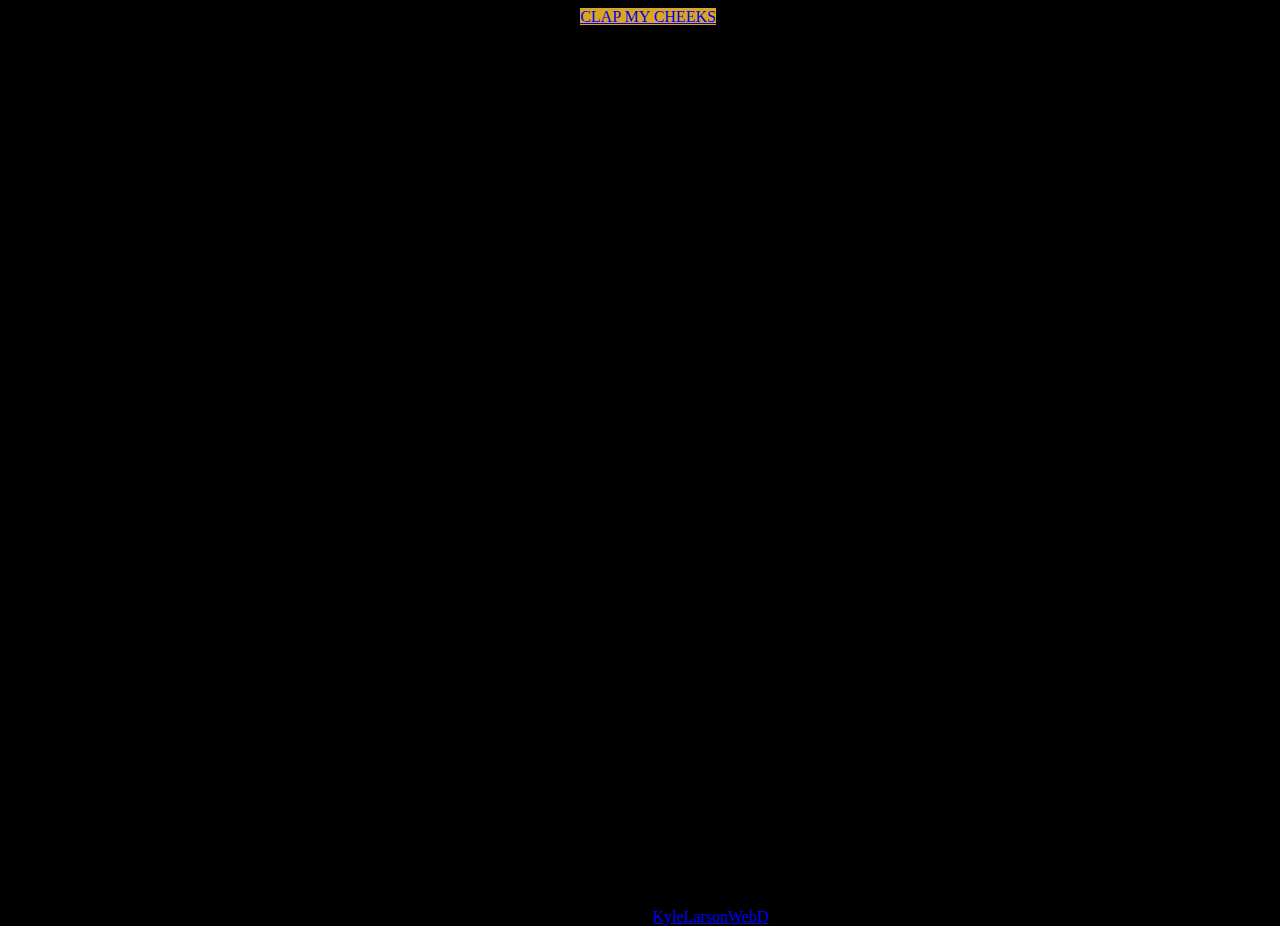
<file: index.html>
<!doctype html>
<html lang="en">

<head>
    <meta charset="utf-8">
    <meta name="viewport" content="width=device-width, initial-scale=1">
    <link href="https://cdn.jsdelivr.net/npm/bootstrap@5.0.2/dist/css/bootstrap.min.css" rel="stylesheet"
        integrity="sha384-EVSTQN3/azprG1Anm3QDgpJLIm9Nao0Yz1ztcQTwFspd3yD65VohhpuuCOmLASjC" crossorigin="anonymous">
    <link rel="stylesheet" href="style/style1.css">
    
<title>Big Titty lifestyle</title>
</head>

<body style="
    background-color: rgb(0, 0, 0); 
    width: 100%; 
    height: 900px; 
    background-size: cover; 
    text-align: center; 
    background-position: center;
">

    <div class="row" id="background">
        <div class="col">
            <a href="pageone.html"
                style="margin-top: 200px; background-color: goldenrod; border-color:black; border-width: 6px;"
                class="btn btn-primary btn-lg active" role="button" aria-pressed="true">CLAP MY CHEEKS</a>
        </div>
    </div>



    <!-- Copyright -->
    <div class="text-center p-4" style="background-color: rgba(0, 0, 0, 0.05);">
        © 2023 Copyright:
        <a class="text-reset fw-bold" href="https://kaylarswebd.github.io/keenlanguagewebsite/">KyleLarsonWebD</a>
    </div>

    <!-- Optional JavaScript; choose one of the two! -->
    <!-- Option 1: Bootstrap Bundle with Popper -->
    <script src="https://cdn.jsdelivr.net/npm/bootstrap@5.0.2/dist/js/bootstrap.bundle.min.js"
        integrity="sha384-MrcW6ZMFYlzcLA8Nl+NtUVF0sA7MsXsP1UyJoMp4YLEuNSfAP+JcXn/tWtIaxVXM" crossorigin="anonymous">
        </script>

</body>

</html>
</file>
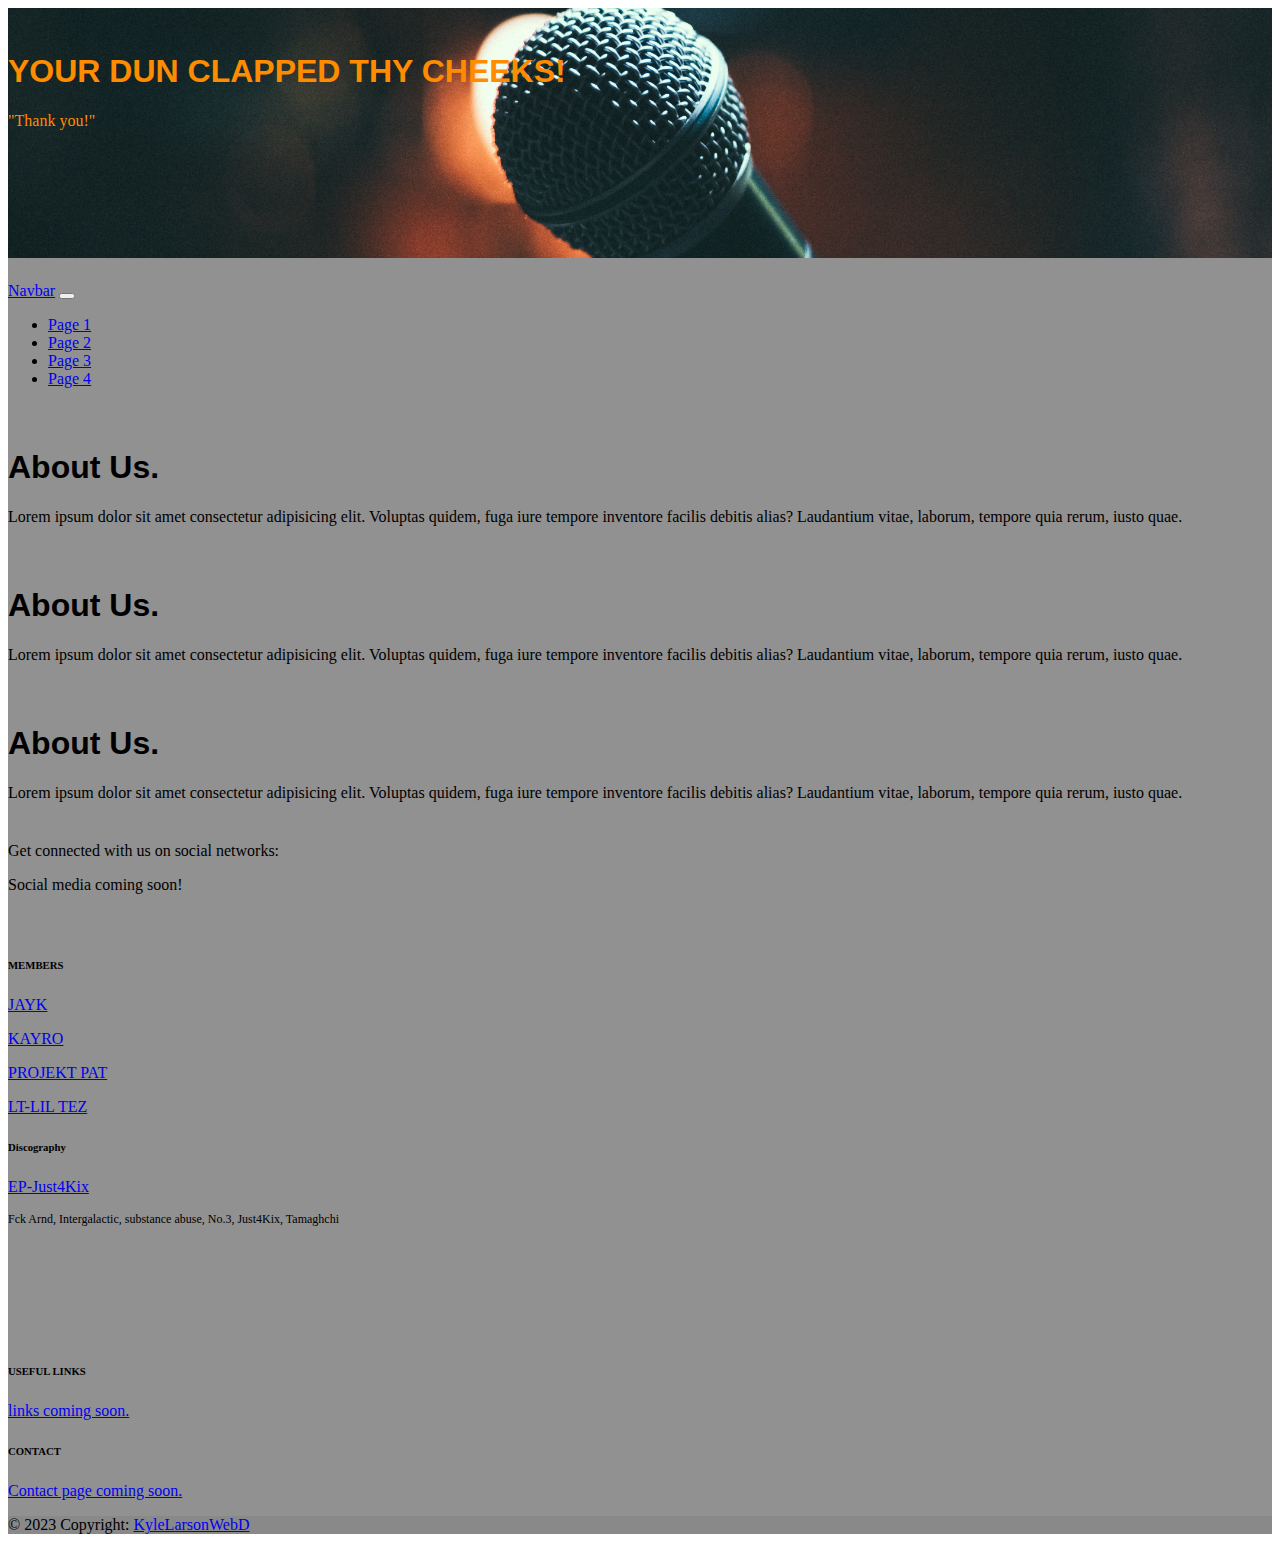
<file: pageone.html>
<!doctype html>
<html lang="en">

<head>
  <meta charset="utf-8">
  <meta name="viewport" content="width=device-width, initial-scale=1">

  <link href="https://cdn.jsdelivr.net/npm/bootstrap@5.0.2/dist/css/bootstrap.min.css" rel="stylesheet"
    integrity="sha384-EVSTQN3/azprG1Anm3QDgpJLIm9Nao0Yz1ztcQTwFspd3yD65VohhpuuCOmLASjC" crossorigin="anonymous">
  <link rel="stylesheet" href="style/style.css">

  <title></title>
</head>

<body>
  <!--top-->


  <div class="jumbotron jumbotron-fluid" style="background-image: url(photos/bogomil-mihaylov-ekHSHvgr27k-unsplash.jpg);
background-position: center;
background-size:auto;
height: 250px;
background-size: cover; 
background-position: center">
    <div class="container">
      <h1 class="display-4" style="color: darkorange;">YOUR DUN CLAPPED THY CHEEKS!</h1>
      <p class="lead" style="color: darkorange;">"Thank you!"</p>
    </div>
  </div>

  <div class="content1">

    <!--navbar-->
    <div class="container">
      <nav class="navbar navbar-expand-lg navbar-light bg-light" style="background-color: rgb(145, 145, 145)">
        <div class="container-fluid">
          <a class="navbar-brand" href="#">Navbar</a>
          <button class="navbar-toggler" type="button" data-bs-toggle="collapse" data-bs-target="#navbarNav"
            aria-controls="navbarNav" aria-expanded="false" aria-label="Toggle navigation">
            <span class="navbar-toggler-icon"></span>
          </button>
          <div class="collapse navbar-collapse" id="navbarNav">
            <ul class="navbar-nav">
              <li class="nav-item">
                <a class="nav-link active" aria-current="page" href="#">Page 1</a>
              </li>
              <li class="nav-item">
                <a class="nav-link active" aria-current="page" href="#">Page 2</a>
              </li>
              <li class="nav-item">
                <a class="nav-link active" aria-current="page" href="#">Page 3</a>
              </li>
              <li class="nav-item">
                <a class="nav-link active" aria-current="page" href="#">Page 4</a>
              </li>
            </ul>
          </div>
        </div>
      </nav>
    </div>

    <div class="aboutus" id="aboutus">
      <!--about us-->
      <div class="container">
        <div class="row">
          <div class="col">
            <h1>About Us.</h1>
            <p>Lorem ipsum dolor sit amet consectetur adipisicing elit. Voluptas quidem, fuga iure tempore inventore
              facilis debitis alias? Laudantium vitae, laborum, tempore quia rerum, iusto quae.</p>
          </div>
        </div>
      </div>

      <div class="container">
        <div class="row">
          <div class="col">
            <h1>About Us.</h1>
            <p>Lorem ipsum dolor sit amet consectetur adipisicing elit. Voluptas quidem, fuga iure tempore inventore
              facilis debitis alias? Laudantium vitae, laborum, tempore quia rerum, iusto quae.</p>
          </div>
        </div>
      </div>

      <div class="container">
        <div class="row">
          <div class="col">
            <h1>About Us.</h1>
            <p>Lorem ipsum dolor sit amet consectetur adipisicing elit. Voluptas quidem, fuga iure tempore inventore
              facilis debitis alias? Laudantium vitae, laborum, tempore quia rerum, iusto quae.</p>
          </div>
        </div>
      </div>
    </div>

    <!-- Footer -->
    <div class="container">
      <footer class="text-center text-lg-start bg-light text-muted">
        <!-- Section: Social media -->
        <section class="d-flex justify-content-center justify-content-lg-between p-4 border-bottom">
          <!-- Left -->
          <div class="me-5 d-none d-lg-block">
            <span>Get connected with us on social networks:</span>
            <p>Social media coming soon!</p>
          </div>
          <!-- Left -->

          <!-- Right -->
          <div>
            <a href="" class="me-4 text-reset">
              <i class="fab fa-facebook-f"></i>
            </a>
            <a href="" class="me-4 text-reset">
              <i class="fab fa-twitter"></i>
            </a>
            <a href="" class="me-4 text-reset">
              <i class="fab fa-google"></i>
            </a>
            <a href="" class="me-4 text-reset">
              <i class="fab fa-instagram"></i>
            </a>
            <a href="" class="me-4 text-reset">
              <i class="fab fa-linkedin"></i>
            </a>
            <a href="" class="me-4 text-reset">
              <i class="fab fa-github"></i>
            </a>
          </div>
          <!-- Right -->
        </section>
        <!-- Section: Social media -->

        <!-- Section: Links  -->
        <section class="">
          <div class="container text-center text-md-start mt-5">
            <!-- Grid row -->
            <div class="row mt-3">
              <!-- Grid column -->
              <div class="col-md-2 col-lg-2 col-xl-2 mx-auto mb-4">
                <!-- Links -->
                <h6 class="text-uppercase fw-bold mb-4">
                  MEMBERS
                </h6>
                <p>
                  <a href="#!" class="text-reset">JAYK</a>
                </p>
                <p>
                  <a href="#!" class="text-reset">KAYRO</a>
                </p>
                <p>
                  <a href="#!" class="text-reset">PROJEKT PAT</a>
                </p>
                <p>
                  <a href="#!" class="text-reset">LT-LIL TEZ</a>
                </p>
              </div>
              <!-- Grid column -->

              <!-- Grid column -->
              <div class="col-md-2 col-lg-2 col-xl-2 mx-auto mb-4">
                <!-- Links -->
                <h6 class="text-uppercase fw-bold mb-4">
                  Discography
                </h6>
                <p>
                  <a href="#!" class="text-reset">EP-Just4Kix</a>
                </p>
                <p style="font-size: 12px;">Fck Arnd, Intergalactic, substance abuse, No.3, Just4Kix, Tamaghchi</p><br>
                <p style="font-size: 10px;"></p><br>
                <p style="font-size: 10px;"></p><br>
                <p style="font-size: 10px;"></p><br>

              </div>
              <!-- Grid column -->

              <!-- Grid column -->
              <div class="col-md-2 col-lg-2 col-xl-2 mx-auto mb-4">
                <!-- Links -->
                <h6 class="text-uppercase fw-bold mb-4">
                  USEFUL LINKS
                </h6>
                <p>
                  <a href="#!" class="text-reset">links coming soon.</a>
                </p>
                <p>
                  <a href="#!" class="text-reset"></a>
                </p>
                <p>
                  <a href="#!" class="text-reset"></a>
                </p>
                <p>
                  <a href="#!" class="text-reset"></a>
                </p>
              </div>
              <!-- Grid column -->

              <!-- Grid column -->
              <div class="col-md-2 col-lg-2 col-xl-2 mx-auto mb-4">
                <!-- Links -->
                <h6 class="text-uppercase fw-bold mb-4">
                  CONTACT
                </h6>
                <p>
                  <a href="#!" class="text-reset">Contact page coming soon.</a>
                </p>
                <p>
                  <a href="#!" class="text-reset"></a>
                </p>
                <p>
                  <a href="#!" class="text-reset"></a>
                </p>
                <p>
                  <a href="#!" class="text-reset"></a>
                </p>
              </div>
              <!-- Grid column -->

              <!-- Copyright -->
              <div class="text-center p-4" style="background-color: rgba(0, 0, 0, 0.05);">
                © 2023 Copyright:
                <a class="text-reset fw-bold"
                  href="https://kaylarswebd.github.io/keenlanguagewebsite/">KyleLarsonWebD</a>
              </div>
      </footer>

    </div>
  </div>
  <!-- Optional JavaScript; choose one of the two! -->
  <!-- Option 1: Bootstrap Bundle with Popper -->
  <script src="https://cdn.jsdelivr.net/npm/bootstrap@5.0.2/dist/js/bootstrap.bundle.min.js"
    integrity="sha384-MrcW6ZMFYlzcLA8Nl+NtUVF0sA7MsXsP1UyJoMp4YLEuNSfAP+JcXn/tWtIaxVXM" crossorigin="anonymous">
    </script>
</body>

</html>
</file>
<file: style/style1.css>
#background {
  background-color: rgb(0, 0, 0);
  width: 100%;
  height: 900px;
  background-size: cover;
  text-align: center;
  background-position: center;
}/*# sourceMappingURL=style1.css.map */
</file>
<file: style/style.css>
.content1 {
  background-color: #919191;
}

.container {
  padding-top: 24px;
}

.container h1 {
  font-family: 'Golos Text', sans-serif;
}
/*# sourceMappingURL=style.css.map */
</file>
